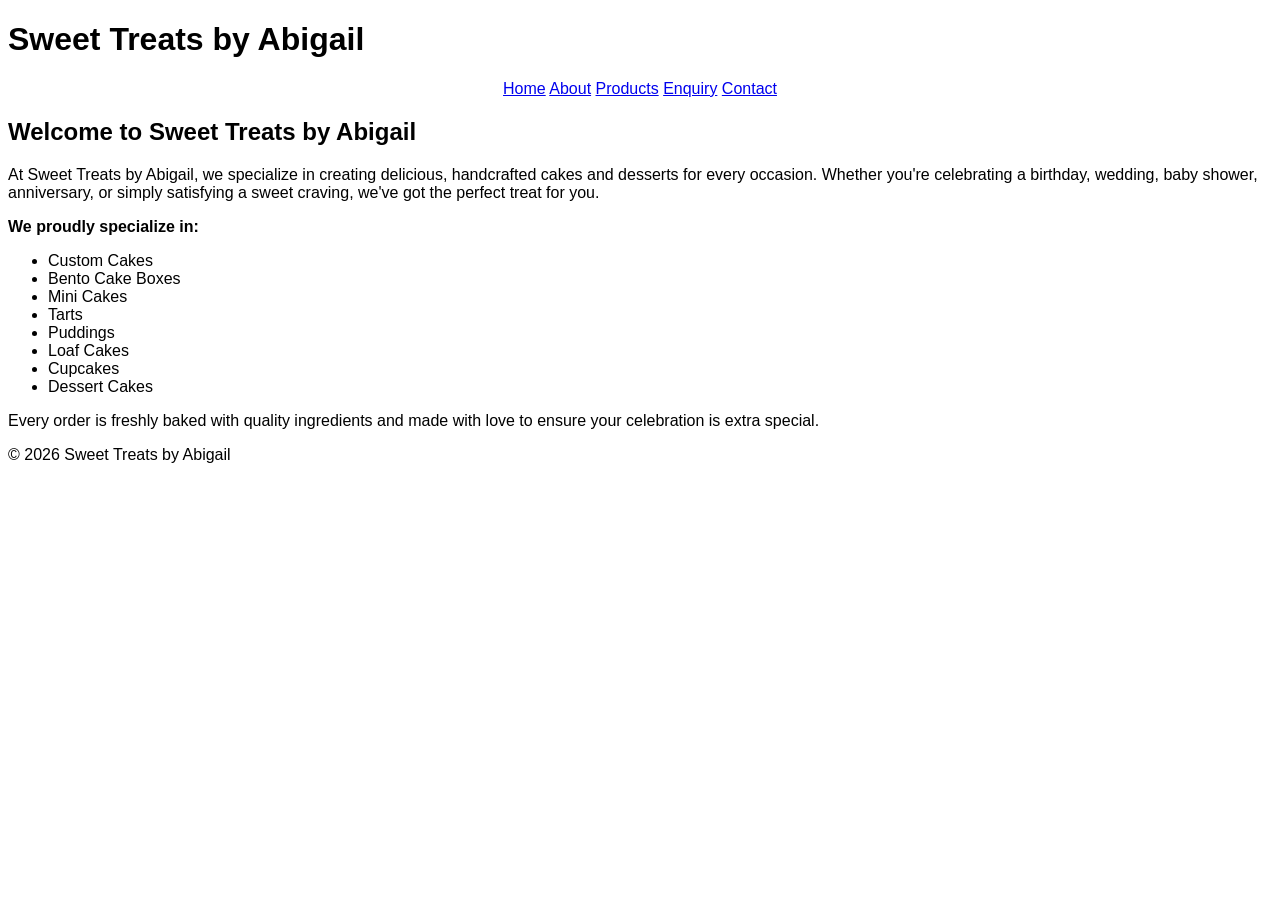
<file: index.html>
<!DOCTYPE html>
<html lang="en">
<head>
    <meta charset="UTF-8">
    <meta name="viewport" content="width=device-width, initial-scale=1.0">
    <title>Sweet Treats by Abigail</title>
    
</head>
<body style="font-family: 'Segoe UI', Tahoma, Geneva, Verdana, sans-serif;">
    <header class="site-header"  >
        <div class="container">
            <h1 class="site-title">Sweet Treats by Abigail</h1>
            <nav class="main-nav" style="text-align: center;" style="font-family: Georgia, 'Times New Roman', Times, serif;">
                <a href="index.html">Home</a>
                <a href="Pages/about.html">About</a>
                <a href="Pages/products.html">Products</a>
                <a href="Pages/enquiry.html">Enquiry</a>
                <a href="Pages/contact.html">Contact</a>
            </nav>
        </div>
    </header>

    <main class="container">
        <h2>Welcome to Sweet Treats by Abigail</h2>
        <p>At Sweet Treats by Abigail, we specialize in creating delicious, handcrafted cakes and desserts for every occasion. Whether you're celebrating a birthday, wedding, baby shower, anniversary, or simply satisfying a sweet craving, we've got the perfect treat for you.</p>
        <p><strong>We proudly specialize in:</strong></p>
        <ul>
            <li>Custom Cakes</li>
            <li>Bento Cake Boxes</li>
            <li>Mini Cakes</li>
            <li>Tarts</li>
            <li>Puddings</li>
            <li>Loaf Cakes</li>
            <li>Cupcakes</li>
            <li>Dessert Cakes</li>
        </ul>
        <p>Every order is freshly baked with quality ingredients and made with love to ensure your celebration is extra special.</p>
    </main>

    <footer class="site-footer" >
        <div class="container">&copy; 2026 Sweet Treats by Abigail</div>
    </footer>
</body>
</html>
</file>
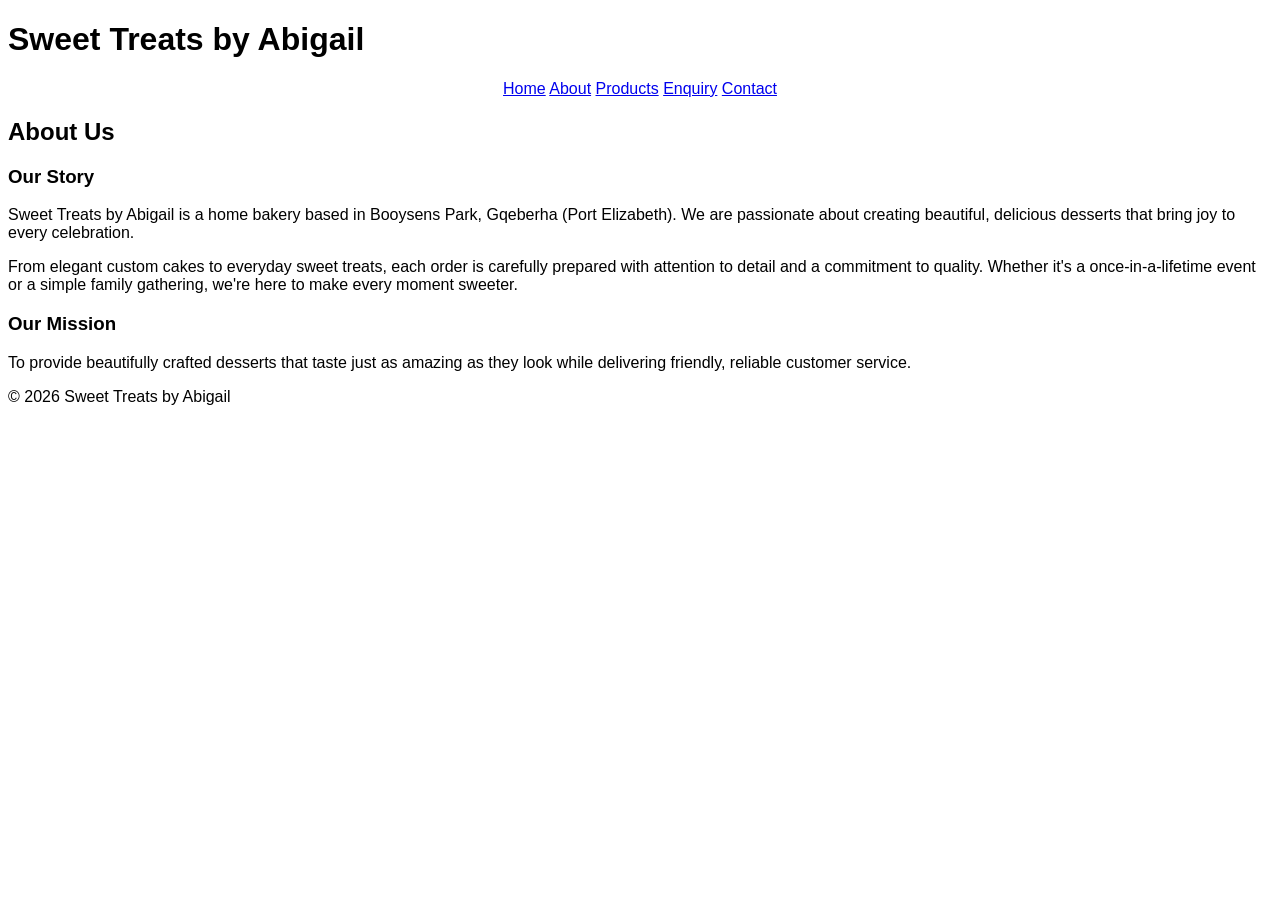
<file: Pages/about.html>
<!DOCTYPE html>
<html lang="en">
<head>
    <meta charset="UTF-8">
    <meta name="viewport" content="width=device-width, initial-scale=1.0">
    <title>About - Sweet Treats</title>
    
</head>
<body style="font-family: 'Segoe UI', Tahoma, Geneva, Verdana, sans-serif;">
    <header class="site-header">
        <div class="container">
            <h1 class="site-title">Sweet Treats by Abigail</h1>
            <nav class="main-nav" style="text-align: center;">
                <a href="../index.html">Home</a>
                <a href="about.html">About</a>
                <a href="products.html">Products</a>
                <a href="enquiry.html">Enquiry</a>
                <a href="contact.html">Contact</a>
            </nav>
        </div>
    </header>

    <main class="container" >
        <h2>About Us</h2>
        <h3>Our Story</h3>
        <p>Sweet Treats by Abigail is a home bakery based in Booysens Park, Gqeberha (Port Elizabeth). We are passionate about creating beautiful, delicious desserts that bring joy to every celebration.</p>
        <p>From elegant custom cakes to everyday sweet treats, each order is carefully prepared with attention to detail and a commitment to quality. Whether it's a once-in-a-lifetime event or a simple family gathering, we're here to make every moment sweeter.</p>
        
        <h3>Our Mission</h3>
        <p>To provide beautifully crafted desserts that taste just as amazing as they look while delivering friendly, reliable customer service.</p>
    </main>

    <footer class="site-footer">
        <div class="container">&copy; 2026 Sweet Treats by Abigail</div>
    </footer>
</body>
</html>
</file>
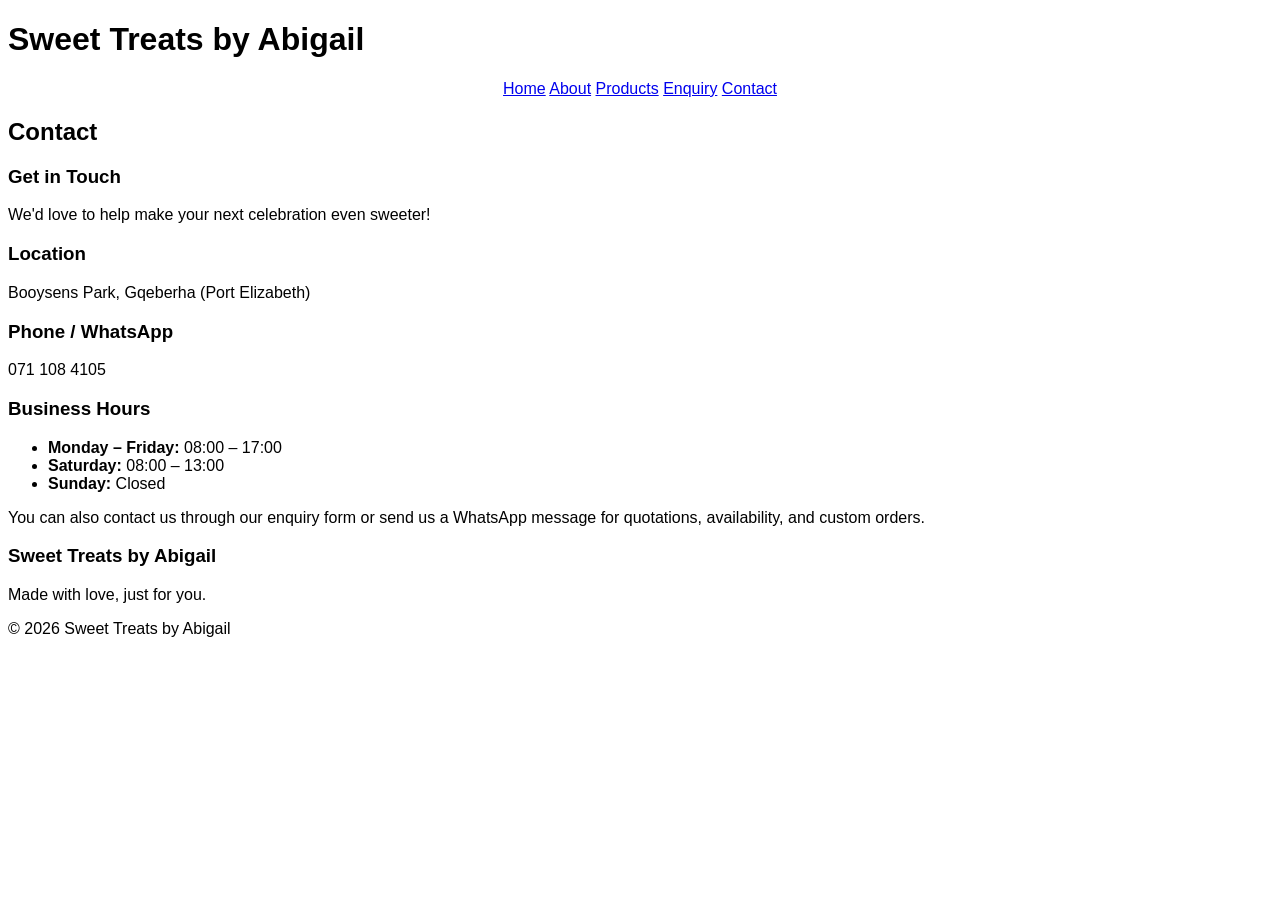
<file: Pages/contact.html>
<!DOCTYPE html>
<html lang="en">
<head>
    <meta charset="UTF-8">
    <meta name="viewport" content="width=device-width, initial-scale=1.0">
    <title>Contact - Sweet Treats</title>
    
</head>
<body style="font-family: 'Segoe UI', Tahoma, Geneva, Verdana, sans-serif;">
    <header class="site-header" >
        <div class="container">
            <h1 class="site-title">Sweet Treats by Abigail</h1>
            <nav class="main-nav" style="text-align: center;">
                <a href="../index.html">Home</a>
                <a href="about.html">About</a>
                <a href="products.html">Products</a>
                <a href="enquiry.html">Enquiry</a>
                <a href="contact.html">Contact</a>
            </nav>
        </div>
    </header>

    <main class="container">
        <h2>Contact</h2>
        <h3>Get in Touch</h3>
        <p>We'd love to help make your next celebration even sweeter!</p>
        
        <h3>Location</h3>
        <p>Booysens Park, Gqeberha (Port Elizabeth)</p>
        
        <h3>Phone / WhatsApp</h3>
        <p>071 108 4105</p>
        
        <h3>Business Hours</h3>
        <ul>
            <li><strong>Monday – Friday:</strong> 08:00 – 17:00</li>
            <li><strong>Saturday:</strong> 08:00 – 13:00</li>
            <li><strong>Sunday:</strong> Closed</li>
        </ul>
        
        <p>You can also contact us through our enquiry form or send us a WhatsApp message for quotations, availability, and custom orders.</p>
        
        <h3>Sweet Treats by Abigail</h3>
        <p>Made with love, just for you.</p>
    </main>

    <footer class="site-footer" >
        <div class="container">&copy; 2026 Sweet Treats by Abigail</div>
    </footer>
</body>
</html>
</file>
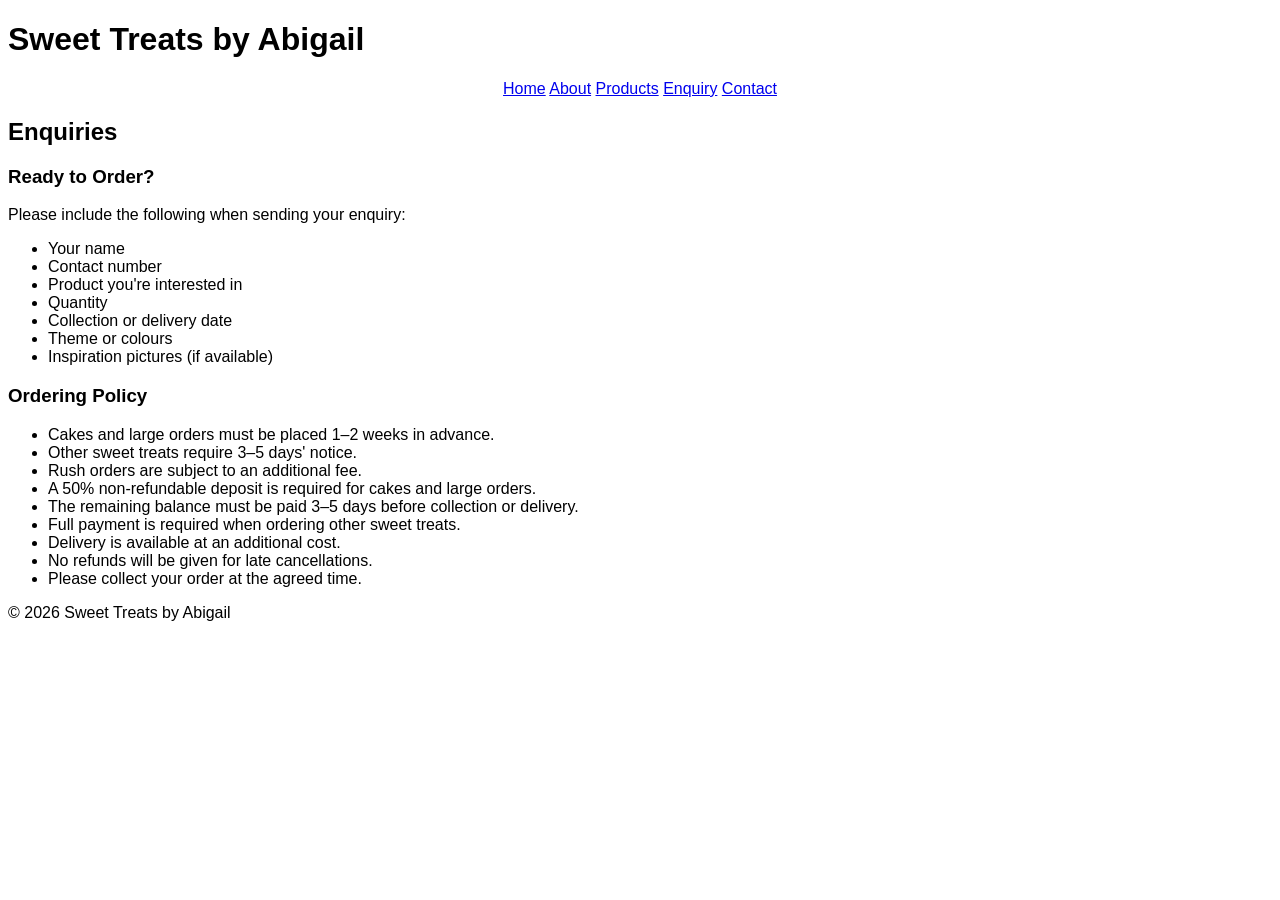
<file: Pages/enquiry.html>
<!DOCTYPE html>
<html lang="en">
<head>
    <meta charset="UTF-8">
    <meta name="viewport" content="width=device-width, initial-scale=1.0">
    <title>Enquiry - Sweet Treats</title>
    
</head>
<body style="font-family: 'Segoe UI', Tahoma, Geneva, Verdana, sans-serif;">
    <header class="site-header" >
        <div class="container">
            <h1 class="site-title">Sweet Treats by Abigail</h1>
            <nav class="main-nav" style="text-align: center;">
                <a href="../index.html">Home</a>
                <a href="about.html">About</a>
                <a href="products.html">Products</a>
                <a href="enquiry.html">Enquiry</a>
                <a href="contact.html">Contact</a>
            </nav>
        </div>
    </header>

    <main class="container" >
        <h2>Enquiries</h2>
        
        <h3>Ready to Order?</h3>
        <p>Please include the following when sending your enquiry:</p>
        <ul>
            <li>Your name</li>
            <li>Contact number</li>
            <li>Product you're interested in</li>
            <li>Quantity</li>
            <li>Collection or delivery date</li>
            <li>Theme or colours</li>
            <li>Inspiration pictures (if available)</li>
        </ul>
        
        <h3>Ordering Policy</h3>
        <ul>
            <li>Cakes and large orders must be placed 1–2 weeks in advance.</li>
            <li>Other sweet treats require 3–5 days' notice.</li>
            <li>Rush orders are subject to an additional fee.</li>
            <li>A 50% non-refundable deposit is required for cakes and large orders.</li>
            <li>The remaining balance must be paid 3–5 days before collection or delivery.</li>
            <li>Full payment is required when ordering other sweet treats.</li>
            <li>Delivery is available at an additional cost.</li>
            <li>No refunds will be given for late cancellations.</li>
            <li>Please collect your order at the agreed time.</li>
        </ul>
    </main>

    <footer class="site-footer" >
        <div class="container">&copy; 2026 Sweet Treats by Abigail</div>
    </footer>
</body>
</html>
</file>
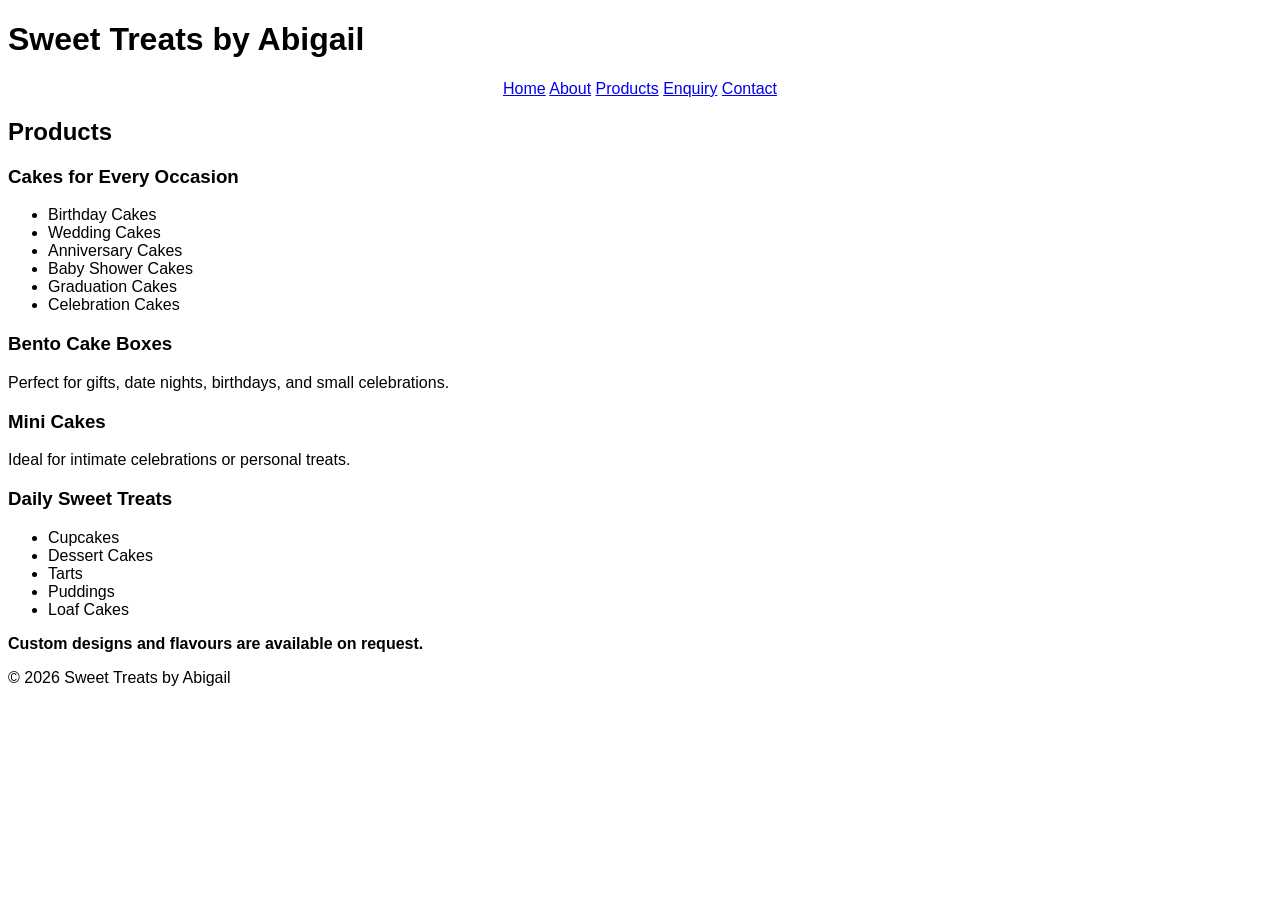
<file: Pages/porducts.html>
<!DOCTYPE html>
<html lang="en">
<head>
    <meta charset="utf-8">
    <meta http-equiv="refresh" content="0;url=products.html">
    <title>Redirecting...</title>
</head>
<body style="font-family: 'Segoe UI', Tahoma, Geneva, Verdana, sans-serif;">
    <p>Redirecting to <a href="products.html">Products</a>…</p>
</body>
</html>
</file>
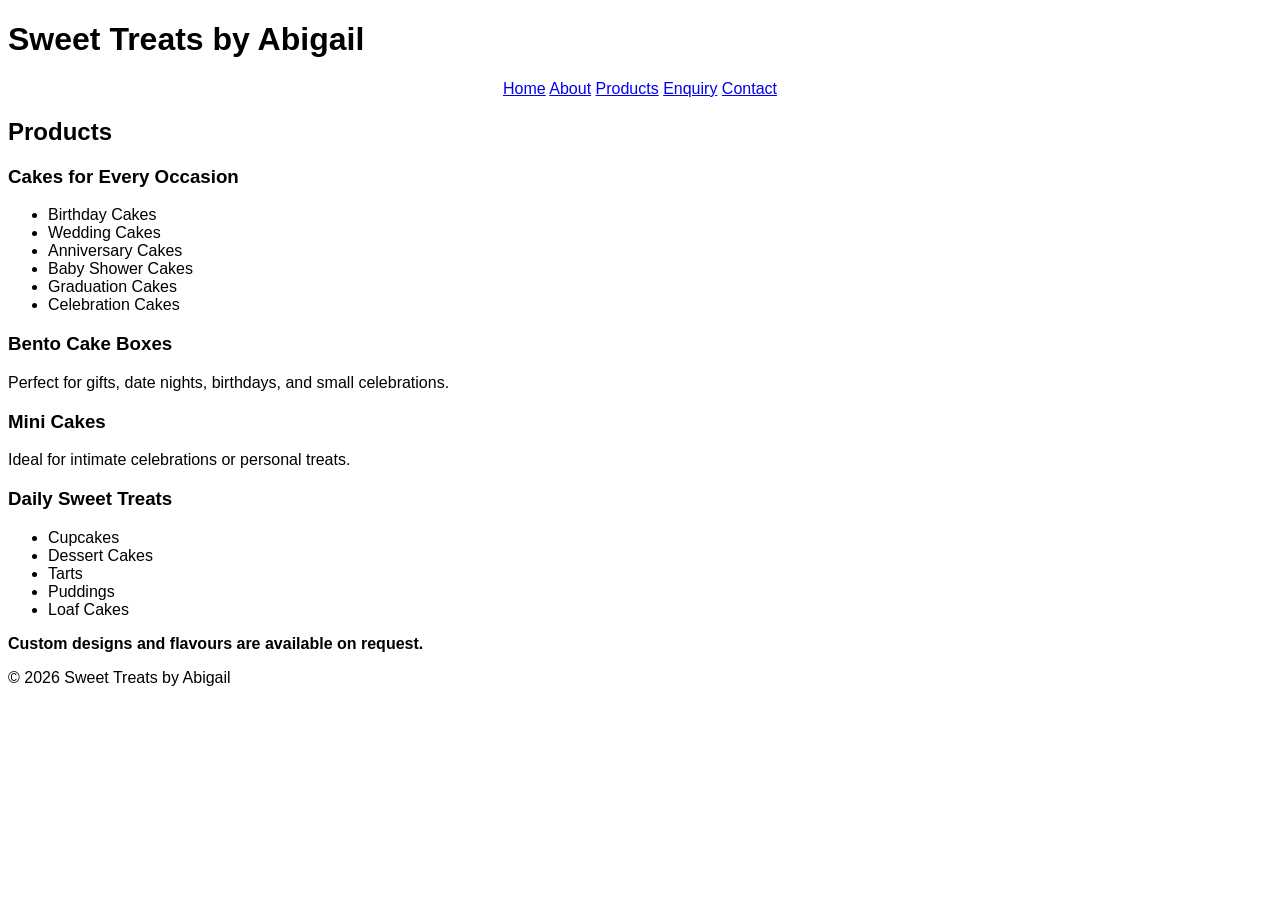
<file: Pages/products.html>
<!DOCTYPE html>
<html lang="en">
<head>
    <meta charset="UTF-8">
    <meta name="viewport" content="width=device-width, initial-scale=1.0">
    <title>Products - Sweet Treats</title>
    
</head>
<body style="font-family: 'Segoe UI', Tahoma, Geneva, Verdana, sans-serif;">
    <header class="site-header" >
        <div class="container" >
            <h1 class="site-title">Sweet Treats by Abigail</h1>
            <nav class="main-nav" style="text-align: center;">
                <a href="../index.html">Home</a>
                <a href="about.html">About</a>
                <a href="products.html">Products</a>
                <a href="enquiry.html">Enquiry</a>
                <a href="contact.html">Contact</a>
            </nav>
        </div>
    </header>

    <main class="container" >
        <h2>Products</h2>
        
        <h3>Cakes for Every Occasion</h3>
        <ul>
            <li>Birthday Cakes</li>
            <li>Wedding Cakes</li>
            <li>Anniversary Cakes</li>
            <li>Baby Shower Cakes</li>
            <li>Graduation Cakes</li>
            <li>Celebration Cakes</li>
        </ul>
        
        <h3>Bento Cake Boxes</h3>
        <p>Perfect for gifts, date nights, birthdays, and small celebrations.</p>
        
        <h3>Mini Cakes</h3>
        <p>Ideal for intimate celebrations or personal treats.</p>
        
        <h3>Daily Sweet Treats</h3>
        <ul>
            <li>Cupcakes</li>
            <li>Dessert Cakes</li>
            <li>Tarts</li>
            <li>Puddings</li>
            <li>Loaf Cakes</li>
        </ul>
        
        <p><strong>Custom designs and flavours are available on request.</strong></p>
    </main>

    <footer class="site-footer" >
        <div class="container">&copy; 2026 Sweet Treats by Abigail</div>
    </footer>
</body>
</html>
</file>
